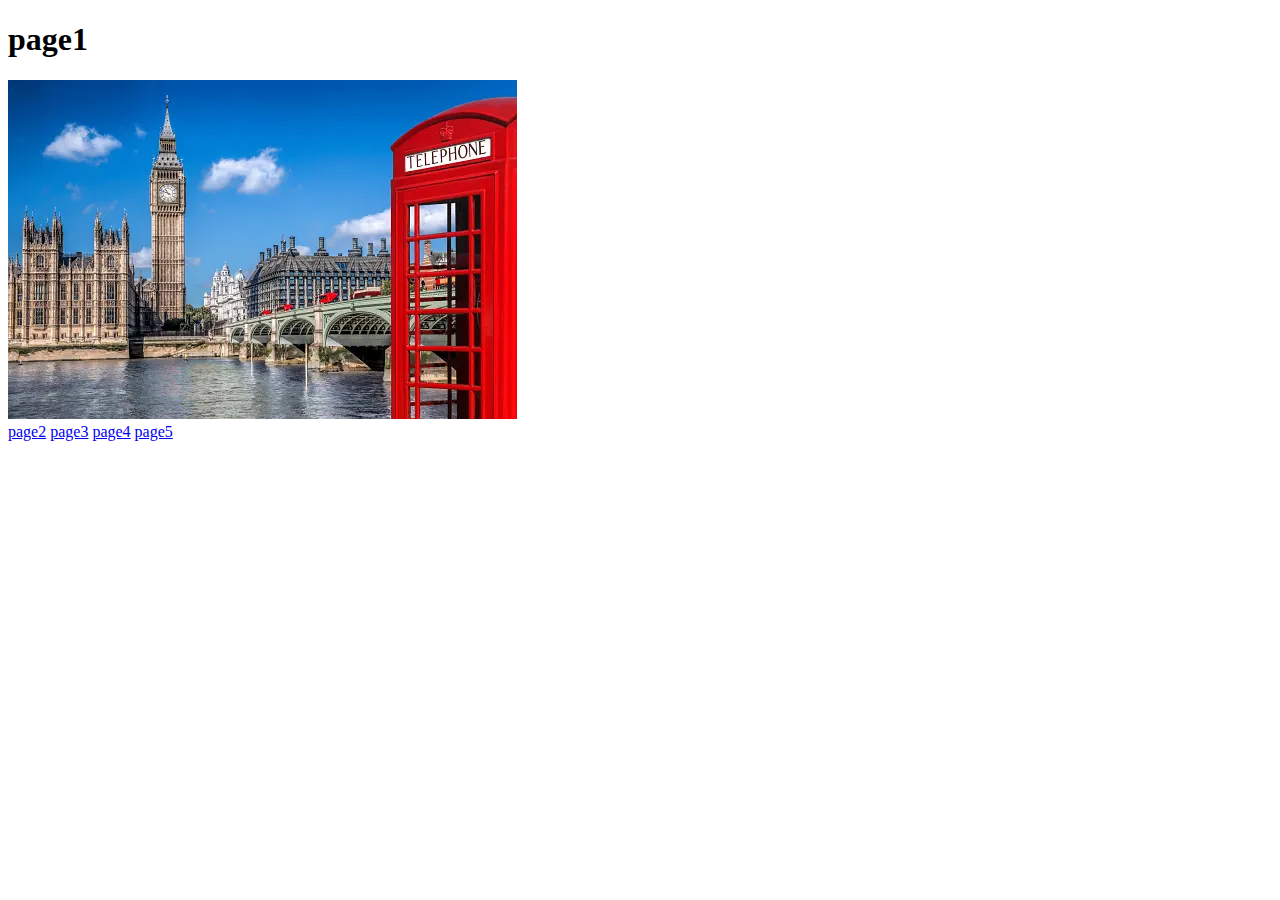
<file: index.html>
<!DOCTYPE html>
<html lang="en">
<head>
    <meta charset="UTF-8">
    <meta name="viewport" content="width=device-width, initial-scale=1.0">
    <title>page1</title>
</head>
<body>
    <h1>page1</h1>
    <img src="london.png" alt="image">
    <br>
    <a href="page2.html">page2</a>
    <a href="page3.html">page3</a>
    <a href="page4.html">page4</a>
    <a href="page5.html">page5</a>
</body>
</html>
</file>
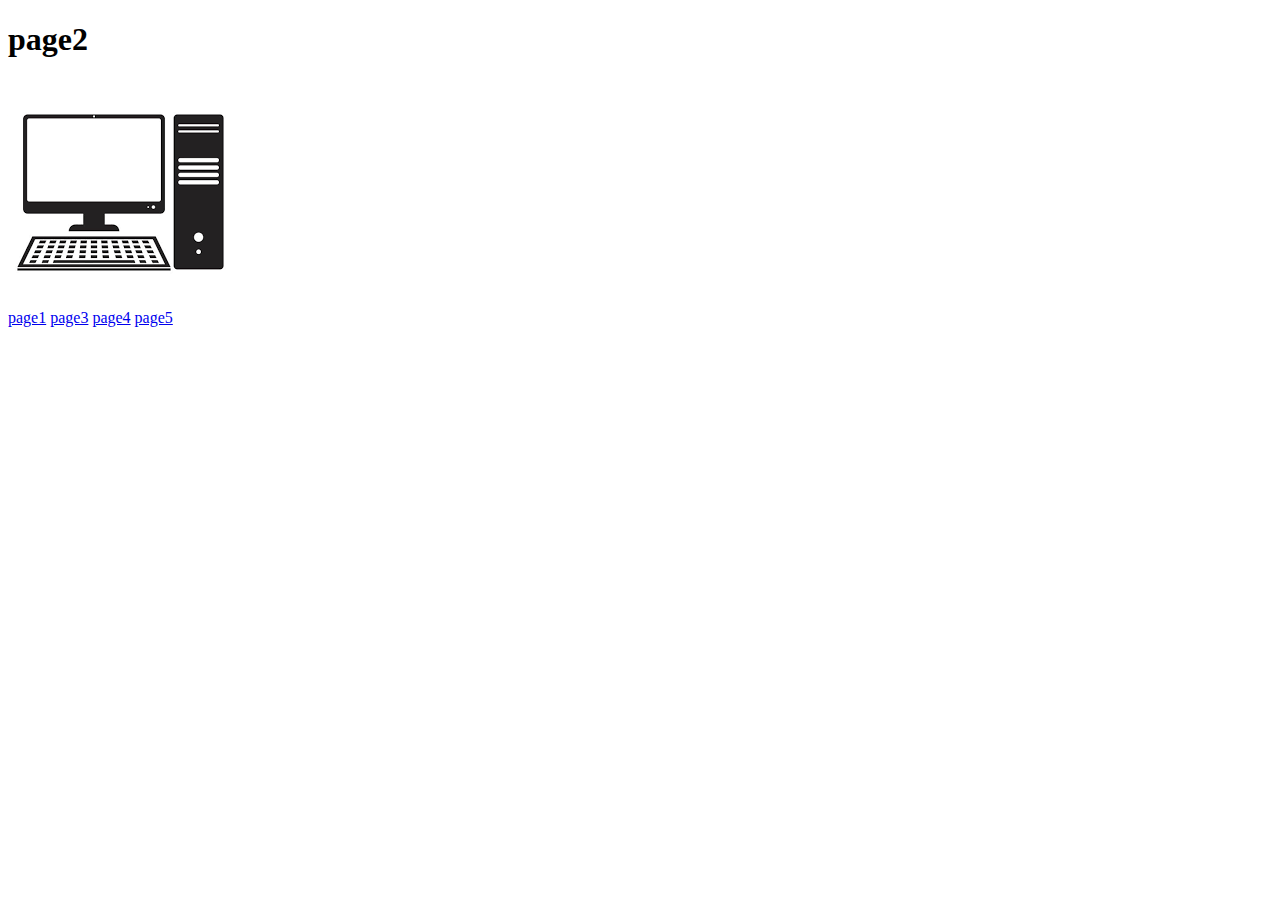
<file: page2.html>
<!DOCTYPE html>
<html lang="en">
<head>
    <meta charset="UTF-8">
    <meta name="viewport" content="width=device-width, initial-scale=1.0">
    <title>page2</title>
</head>
<body>
    <h1>page2</h1>
    <img src="download.png" alt="image">
    <br>
    <a href="index.html">page1</a>
    <a href="page3.html">page3</a>
    <a href="page4.html">page4</a>
    <a href="page5.html">page5</a>
</body>
</html>
</file>
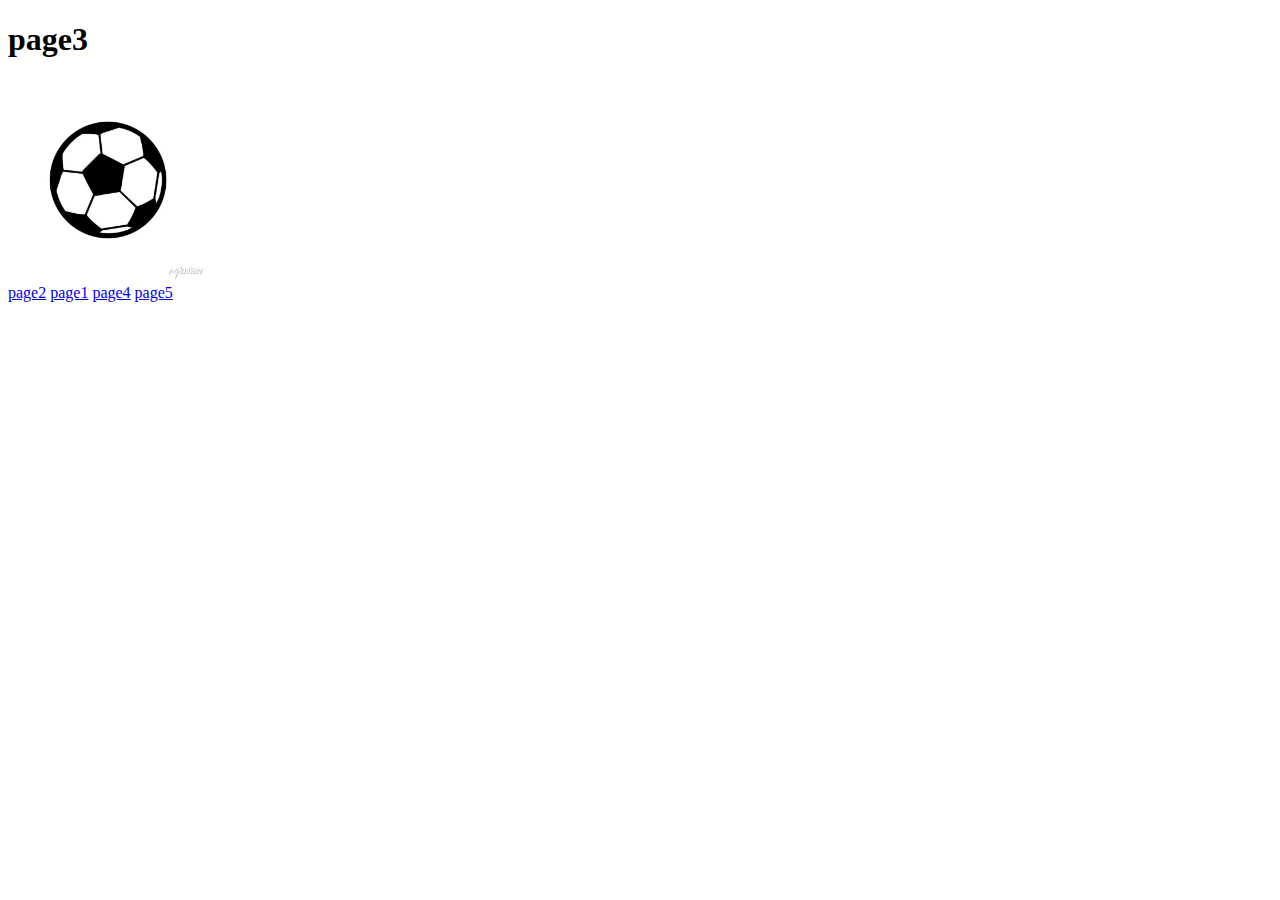
<file: page3.html>
<!DOCTYPE html>
<html lang="en">
<head>
    <meta charset="UTF-8">
    <meta name="viewport" content="width=device-width, initial-scale=1.0">
    <title>page3</title>
</head>
<body>
    <h1>page3</h1>
    <img src="football-icon.jpg" width="200px" height="200px"  alt="image">
    <br>
    <a href="page2.html">page2</a>
    <a href="index.html">page1</a>
    <a href="page4.html">page4</a>
    <a href="page5.html">page5</a>
</body>
</html>
</file>
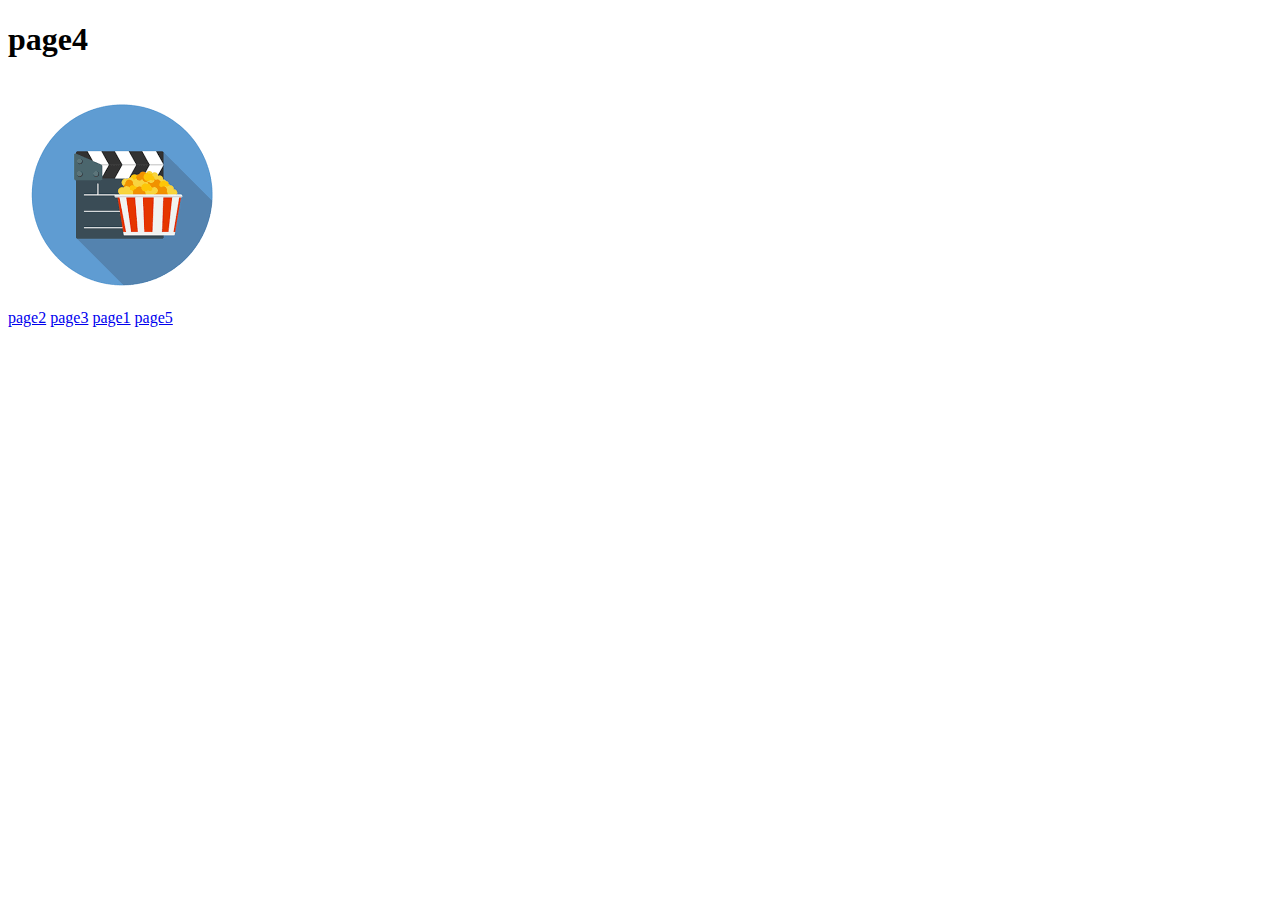
<file: page4.html>
<!DOCTYPE html>
<html lang="en">
<head>
    <meta charset="UTF-8">
    <meta name="viewport" content="width=device-width, initial-scale=1.0">
    <title>page4</title>
</head>
<body>
    <h1>page4</h1>
    <img src="cinema.png" alt="image">
    <br>
    <a href="page2.html">page2</a>
    <a href="page3.html">page3</a>
    <a href="index.html">page1</a>
    <a href="page5.html">page5</a>
</body>
</html>
</file>
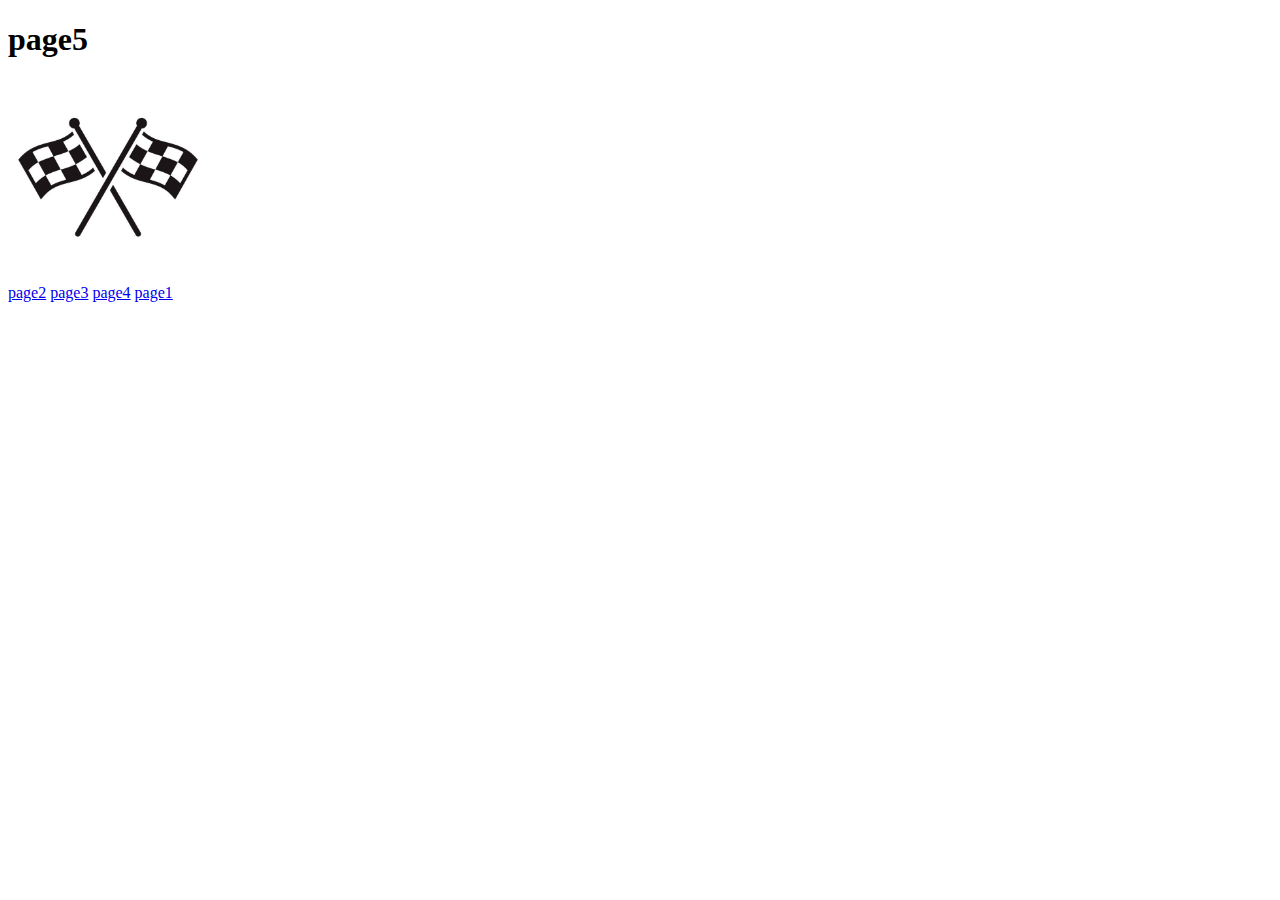
<file: page5.html>
<!DOCTYPE html>
<html lang="en">
<head>
    <meta charset="UTF-8">
    <meta name="viewport" content="width=device-width, initial-scale=1.0">
    <title>page5</title>
</head>
<body>
    <h1>page5</h1>
    <img src="racing.jpg" width="200px" height="200px" alt="image">
    <br>
    <a href="page2.html">page2</a>
    <a href="page3.html">page3</a>
    <a href="page4.html">page4</a>
    <a href="index.html">page1</a>
</body>
</html>
</file>
